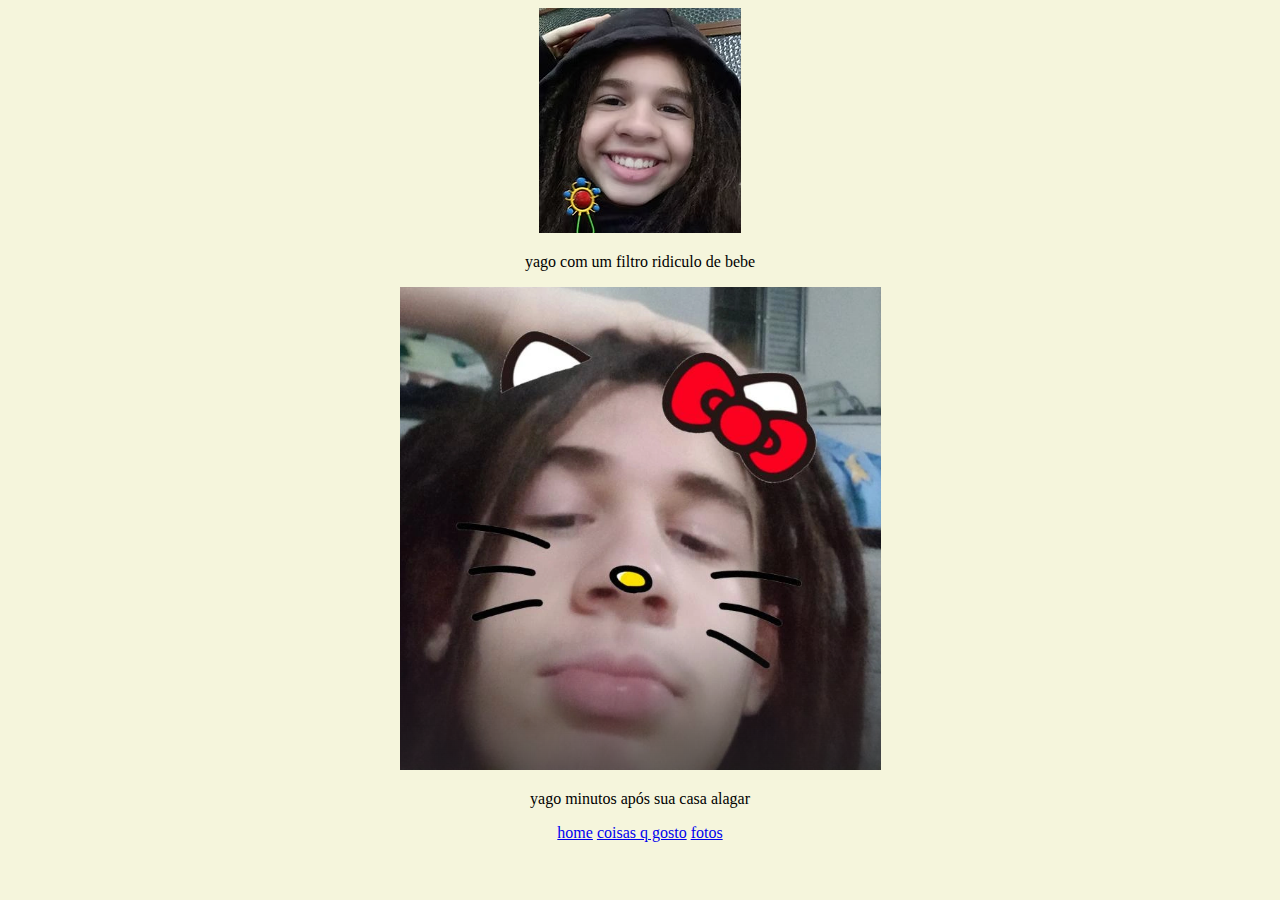
<file: fotos.html>
<!DOCTYPE html>
<html lang="en">
<head>
    <meta charset="UTF-8">
    <meta name="viewport" content="width=device-width, initial-scale=1.0">
    <title>fotos</title>
    <link rel="stylesheet" href="fotos.css">
</head>
<body>
    <img class <img src="yago1.jpeg">
    <p>yago com um filtro ridiculo de bebe</p>
    <img class <img src="alagou.png">
    <p>yago minutos após sua casa alagar</p>
     <footer>
        <a href="index.html"> home</a>
        <a href="coisas.html">coisas q gosto</a>
        <a href="fotos.html">fotos</a>
    </footer>
</body>
</html>
</file>
<file: fotos.css>
body {
    background-color: beige;
    text-align: center;
}
</file>
